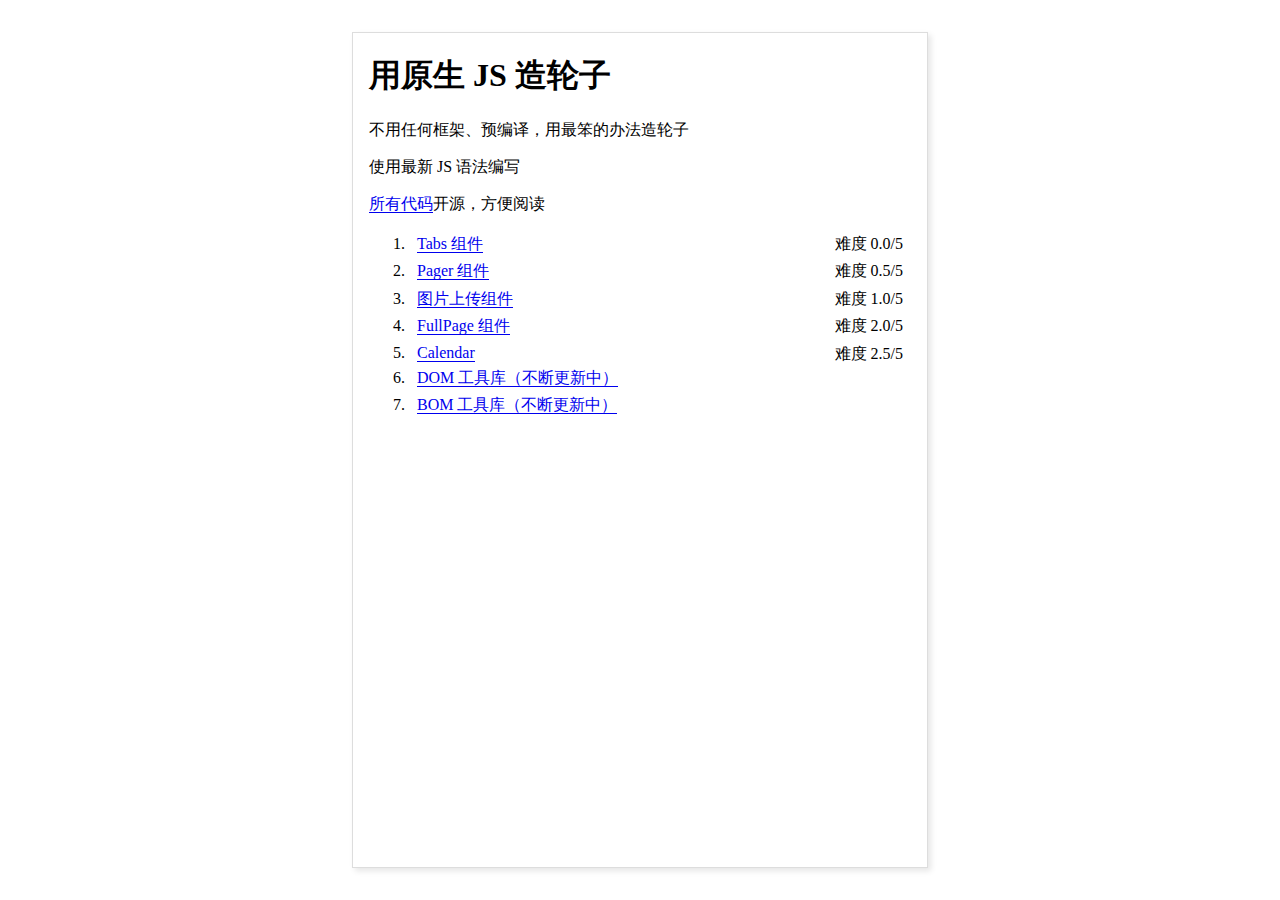
<file: index.html>
<!DOCTYPE html>
<html lang="zh-Hans">
  <meta charset="UTF-8">
  <meta name="viewport" content="width=device-width, user-scalable=no, initial-scale=1.0, maximum-scale=1.0, minimum-scale=1.0">
  <title>Index</title>
  <style>
    a{text-decoration: none; border-bottom: 1px solid;}
    *{box-sizing: border-box;}
    body{ margin: 0; min-height: 100vh; display: flex; justify-content: center; }
    .page{ width: 36em; margin: 2em; border: 1px solid #ddd; padding: 0 1em;
      box-shadow: 3px 3px 6px hsla(0,0%,0%,0.1);
    }
    ol>li{ padding:.2em .5em; }
    ol>li:hover{ background: #ddd; }
    ol>li .difficulty{ float: right; }
  </style>

  <div class="page">
    <h1>
      用原生 JS 造轮子
    </h1>
    <p>不用任何框架、预编译，用最笨的办法造轮子</p>
    <p>使用最新 JS 语法编写</p>
    <p><a href="https://github.com/FrankFang/wheels">所有代码</a>开源，方便阅读</p>
    <ol>
      <li>
        <a href="./demos/tabs.html">
          Tabs 组件
        </a>
        <span class="difficulty">难度 0.0/5</span>
      </li>
      <li>
        <a href="./demos/pager.html">
          Pager 组件
        </a>
        <span class="difficulty">难度 0.5/5</span>
      </li>
      <li>
        <a href="./demos/image-picker.html">
          图片上传组件
        </a>
        <span class="difficulty">难度 1.0/5</span>
      </li>
      <li>
        <a href="./demos/fullpage.html">
          FullPage 组件
        </a>
        <span class="difficulty">难度 2.0/5</span>
      </li>
      <li>
        <a href="./demos/calendar.html">
          Calendar
        </a>
        <span class="difficulty">难度 2.5/5</span>
      </li>
      <li>
        <a href="https://github.com/FrankFang/wheels/blob/master/lib/dom/index.js">
          DOM 工具库（不断更新中）
        </a>
      </li>
      <li>
        <a href="https://github.com/FrankFang/wheels/blob/master/lib/bom/index.js">
          BOM 工具库（不断更新中）
        </a>
      </li>
    </ol>
  </div>
  <!--百度统计-->
  <script> var _hmt = _hmt || []; (function() { var hm = document.createElement("script"); hm.src = "https://hm.baidu.com/hm.js?950926001a84a4f88cd3e1c7c0bfac08"; var s = document.getElementsByTagName("script")[0]; s.parentNode.insertBefore(hm, s); })(); </script>
</html>
</file>
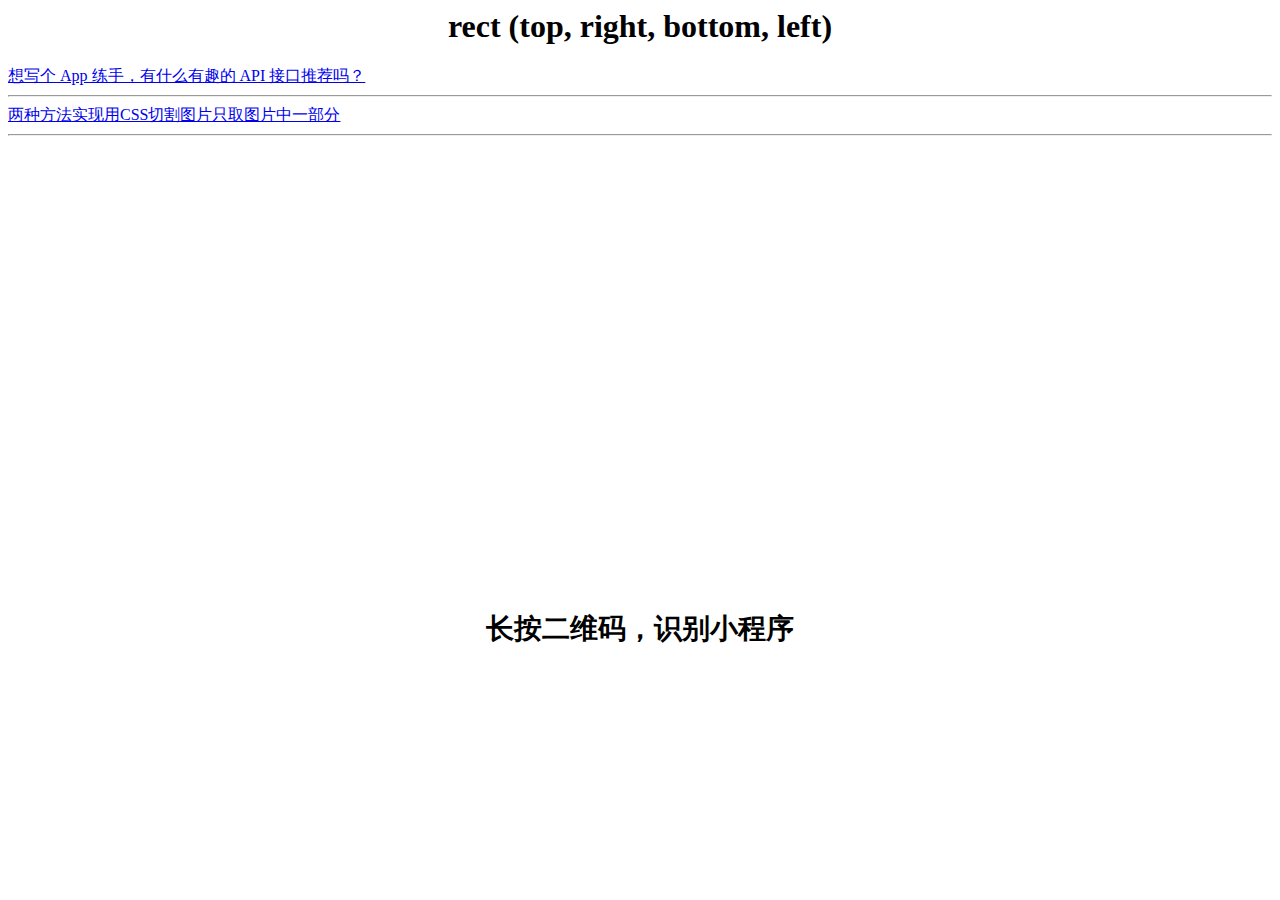
<file: demos/index.html>
<!DOCTYPE HTML PUBLIC>
<html>

<head>
    <meta http-equiv="Content-Type" content="text/html; charset=utf-8" />
    <title>rect (top, right, bottom, left)</title>
    <style>
        p.content {
            position: relative;
            width: 470px;
            height: 535px;
            margin: 0 auto;
            overflow: hidden;
        }

        .content img {
            position: absolute;
            left: 50%;
            transform: translateX(-50%);
            -webkit-transform: translate(-50%);
            -ms-transform: translate(-50%);
            clip: rect(0px, 470px, 450px, 0px);
        }

        .content span {
            display: inline-block;
            width: 470px;
            height: 80px;
            position: absolute;
            top: 445px;
            left: 0;
            line-height: 80px;
            text-align: center;
            font-size: 28px;
            font-weight: 700;
        }
    </style>
    <style type="text/css">
    </style>
</head>

<body>
    <h1 align="center">rect (top, right, bottom, left)</h1>
    <a href="https://www.zhihu.com/question/39479153">想写个 App 练手，有什么有趣的 API 接口推荐吗？</a>
    <hr>
    <a href="https://blog.csdn.net/zunguitiancheng/article/details/51913106">两种方法实现用CSS切割图片只取图片中一部分</a>
    <hr>
    <p style="text-align:center" class="content">
        <!-- <img src="8.png"> 找一张 470 535的图片 -->
        <span>长按二维码，识别小程序</span>
    </p>
</body>

</html>
</file>
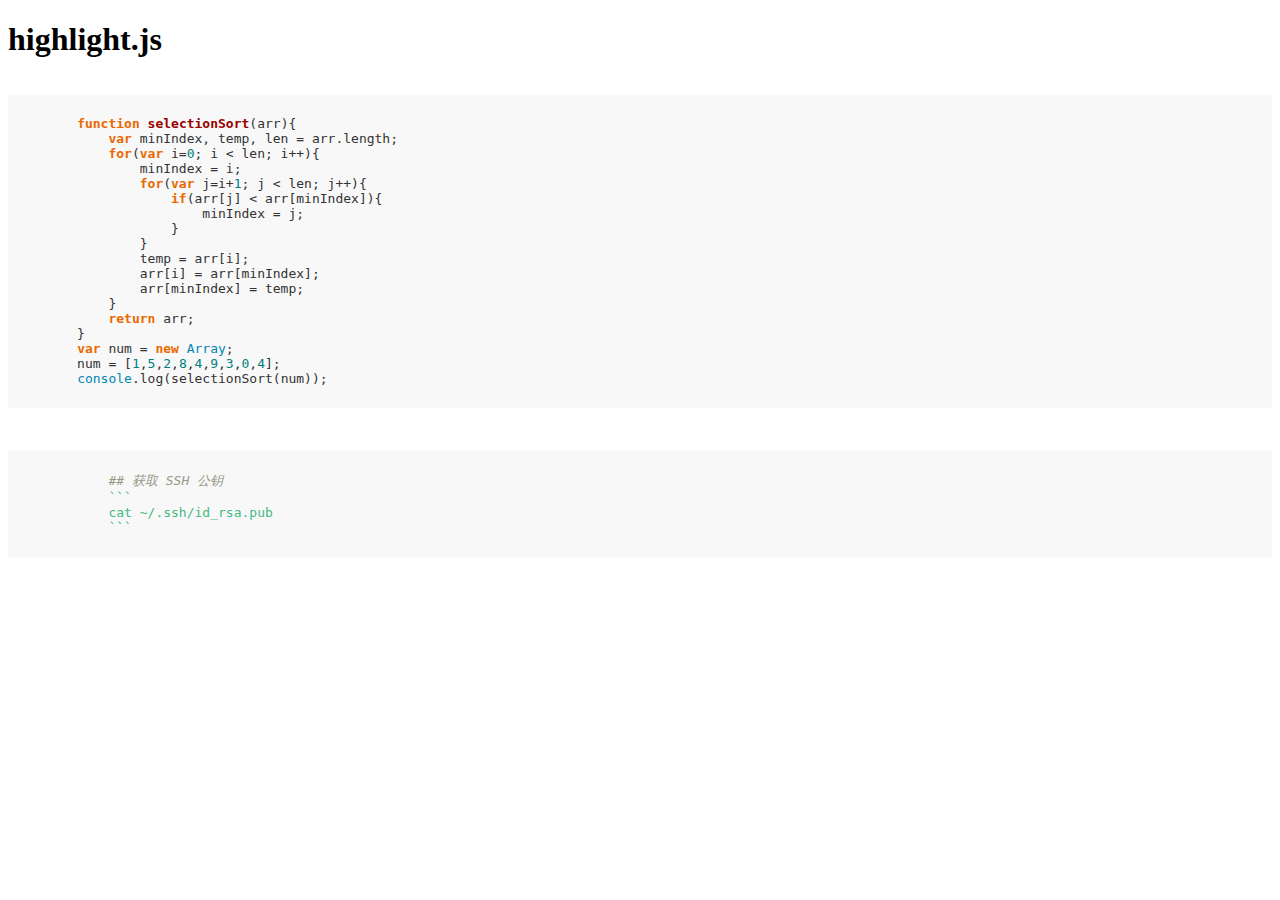
<file: highlight/index.html>
<!DOCTYPE html>
<html>
<head>
    <title>prism.js</title>
    <meta charset="utf-8">
    <!-- <link rel="stylesheet" href="styles/dark.css"> -->
    <link rel="stylesheet" href="../vue.css">
    <script src="highlight.pack.js"></script>
    <script>hljs.initHighlightingOnLoad();</script>
</head>
<body>
<h1>highlight.js</h1>
<!-- mv prism.js prism.css /Users/secsmarts/Documents/start/wheels -->
<pre>
    <code class="language-javascript">
        function selectionSort(arr){
            var minIndex, temp, len = arr.length;
            for(var i=0; i < len; i++){
                minIndex = i;
                for(var j=i+1; j < len; j++){
                    if(arr[j] < arr[minIndex]){
                        minIndex = j;
                    }
                }
                temp = arr[i];
                arr[i] = arr[minIndex];
                arr[minIndex] = temp;
            }
            return arr;
        }
        var num = new Array;
        num = [1,5,2,8,4,9,3,0,4];
        console.log(selectionSort(num));
    </code>
</pre>
 <pre>
     <code>
            ## 获取 SSH 公钥
            ```
            cat ~/.ssh/id_rsa.pub
            ```
     </code>
 </pre>
<script>
    var arr = [1,2,3];
    var c   = [3,4,5,1];
    var result = [];
    if(arr.length){
        arr.map(function(item){
            if(c.includes(item)){
                result.push(item)
            }
        })
    }
    console.log(result)
</script>
</body>
</html>
</file>
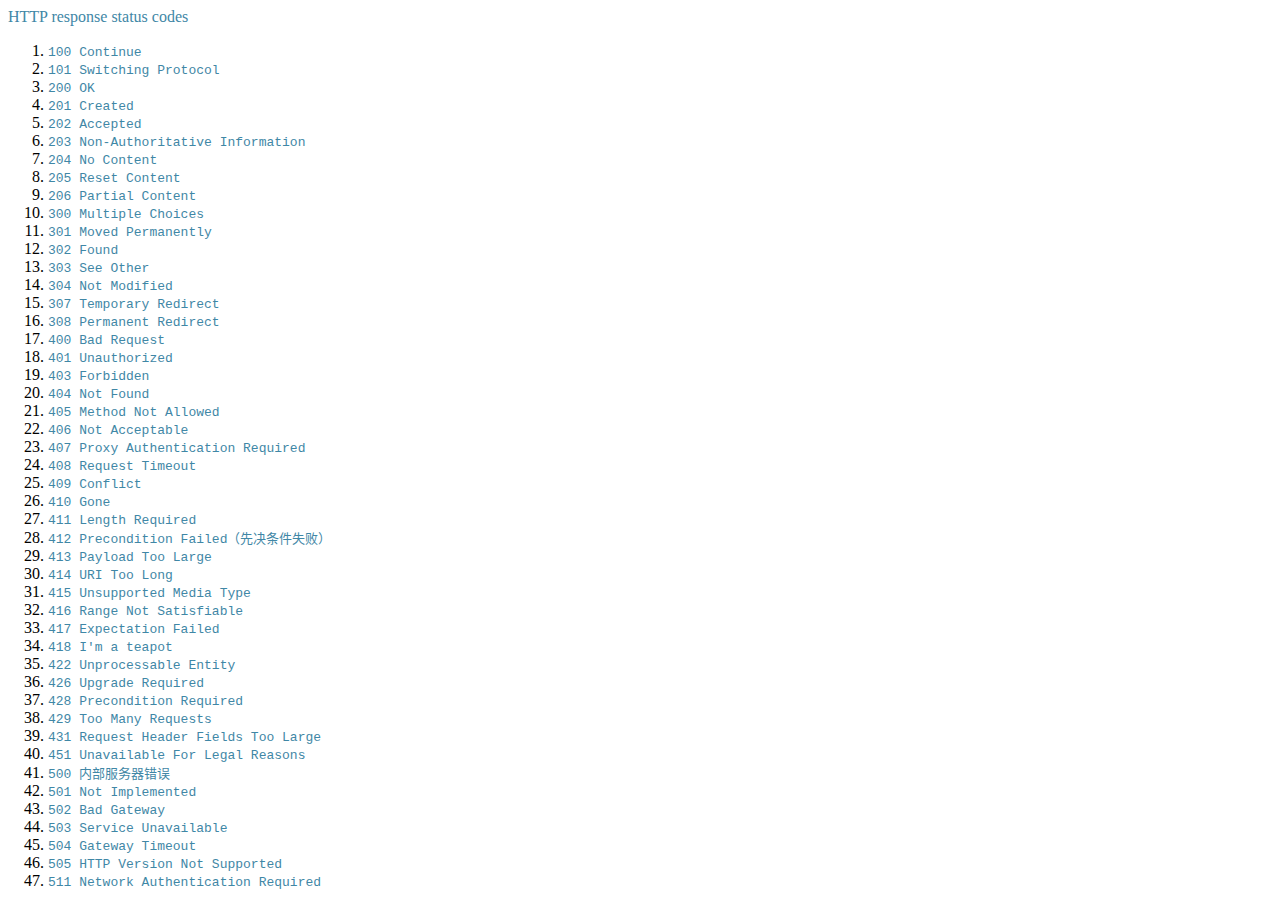
<file: status.html>
<!DOCTYPE html>
<html lang="zh-CN">

<head>
  <meta charset="UTF-8">
  <meta name="viewport" content="width=device-width, initial-scale=1.0">
  <meta http-equiv="X-UA-Compatible" content="ie=edge">
  <title>Document</title>
  <style>
    .quick-links .toggleable {
      margin-top: -15px;
    }

    .quick-links li {
      line-height: 1.2;
      padding-bottom: 20px;
    }

    .quick-links .toggleable>a {
      color: #333;
      display: inline-block;
      padding-left: 20px;
    }

    .quick-links a {
      display: inline;
      max-width: 100%;
      overflow: hidden;
      text-overflow: ellipsis;
    }

    .quick-links li li:first-child {
    padding-top: 10px;
}

.quick-links li li {
    padding-bottom: 10px;
    padding-left: 20px;
}
.quick-links li {
    line-height: 1.2;
}

.quick-links a,a {
    display: inline;
    max-width: 100%;
    overflow: hidden;
    text-overflow: ellipsis;
    color: #3f87a6;
    text-decoration: none;
}
  </style>
</head>

<body>
  <li data-default-state="open" class="toggleable current" data-closed=""><a href="/zh-CN/docs/Web/HTTP/Status" class="toggler"
      aria-haspopup="true"><i aria-hidden="true" class="icon-caret-down"></i>HTTP response status codes</a>
    <ol class="toggle-container" aria-expanded="true" style="display: block;">
      <li><a href="/zh-CN/docs/Web/HTTP/Status/100" title="HTTP 100 Continue&nbsp;信息型状态响应码表示目前为止一切正常, 客户端应该继续请求, 如果已完成请求则忽略."><code>100 Continue</code></a></li>
      <li><a href="/zh-CN/docs/Web/HTTP/Status/101" title="HTTP &nbsp;101 Switching Protocol（协议切换）状态码表示服务器应客户端升级协议的请求（Upgrade请求头）正在进行协议切换。"><code>101 Switching Protocol</code></a></li>
      <li><a href="/zh-CN/docs/Web/HTTP/Status/200" title="状态码&nbsp;200 OK&nbsp;表明请求已经成功. 默认情况下状态码为200的响应可以被缓存。"><code>200 OK</code></a></li>
      <li><a href="/zh-CN/docs/Web/HTTP/Status/201" title="在HTTP协议中，201 Created 是一个代表成功的应答状态码，表示请求已经被成功处理，并且创建了新的资源。新的资源在应答返回之前已经被创建。同时新增的资源会在应答消息体中返回，其地址或者是原始请求的路径，或者是 Location 首部的值。"><code>201 Created</code></a></li>
      <li><a href="/zh-CN/docs/Web/HTTP/Status/202" title="响应状态码 202 Accepted 表示服务器端已经收到请求消息，但是尚未进行处理。但是对于请求的处理确实无保证的，即稍后无法通过 HTTP 协议给客户端发送一个异步请求来告知其请求的处理结果。这个状态码被设计用来将请求交由另外一个进程或者服务器来进行处理，或者是对请求进行批处理的情形。"><code>202 Accepted</code></a></li>
      <li><a href="/zh-CN/docs/Web/HTTP/Status/203" title="在 HTTP 协议中，响应状态码&nbsp;203 Non-Authoritative Information &nbsp;表示请求已经成功被响应，但是获得的负载与源头服务器的状态码为 200 (OK)的响应相比，经过了拥有转换功能的 proxy （代理服务器）的修改。"><code>203 Non-Authoritative Information</code></a></li>
      <li><a href="/zh-CN/docs/Web/HTTP/Status/204" title="HTTP协议中&nbsp;204&nbsp;No Content&nbsp;成功状态响应码表示目前请求成功，但客户端不需要更新其现有页面。204 响应默认是可以被缓存的。在响应中需要包含头信息 ETag。"><code>204 No Content</code></a></li>
      <li><a href="/zh-CN/docs/Web/HTTP/Status/205" title="在 HTTP 协议中，响应状态码&nbsp;205 Reset Content 用来通知客户端重置文档视图，比如清空表单内容、重置 canvas 状态或者刷新用户界面。"><code>205 Reset Content</code></a></li>
      <li><a href="/zh-CN/docs/Web/HTTP/Status/206" title="HTTP 206 Partial Content 成功状态响应代码表示请求已成功，并且主体包含所请求的数据区间，该数据区间是在请求的 Range 首部指定的。"><code>206 Partial Content</code></a></li>
      <li><a href="/zh-CN/docs/Web/HTTP/Status/300" title="300 Multiple Choices 是一个用来表示重定向的响应状态码，表示该请求拥有多种可能的响应。用户代理或者用户自身应该从中选择一个。由于没有如何进行选择的标准方法，这个状态码极少使用。"><code>300 Multiple Choices</code></a></li>
      <li><a href="/zh-CN/docs/Web/HTTP/Status/301" title="HTTP 301 永久重定向&nbsp;说明请求的资源已经被移动到了由&nbsp;Location 头部指定的url上，是固定的不会再改变。搜索引擎会根据该响应修正。"><code>301 Moved Permanently</code></a></li>
      <li><a href="/zh-CN/docs/Web/HTTP/Status/302" title="HTTP 302 Found 重定向状态码表明请求的资源被暂时的移动到了由Location 头部指定的 URL 上。浏览器会重定向到这个URL，&nbsp;但是搜索引擎不会对该资源的链接进行更新&nbsp;(In SEO-speak, it is said that the link-juice is not sent to the new URL)。"><code>302 Found</code></a></li>
      <li><a href="/zh-CN/docs/Web/HTTP/Status/303" title="HTTP 303 See Other 重定向状态码，通常作为 PUT 或 POST 操作的返回结果，它表示重定向链接指向的不是新上传的资源，而是另外一个页面，比如消息确认页面或上传进度页面。而请求重定向页面的方法要总是使用&nbsp;GET。"><code>303 See Other</code></a></li>
      <li><a href="/zh-CN/docs/Web/HTTP/Status/304" title="HTTP 304&nbsp;未改变说明无需再次传输请求的内容，也就是说可以使用缓存的内容。这通常是在一些安全的方法（safe），例如GET 或HEAD 或在请求中附带了头部信息：&nbsp;If-None-Match 或If-Modified-Since。"><code>304 Not Modified</code></a></li>
      <li><a href="/zh-CN/docs/Web/HTTP/Status/307" title="原始请求中的请求方法和消息主体会在重定向请求中被重用。在确实需要将重定向请求的方法转换为 &nbsp;GET 的场景下，可以考虑使用 303 See Also 状态码。例如在使用 PUT 方法进行文件上传操作时，需要返回确认信息（例如“你已经成功上传了xyz”）而不是上传的资源本身，就可以使用这个状态码。"><code>307 Temporary Redirect</code></a></li>
      <li><a href="/zh-CN/docs/Web/HTTP/Status/308" title="在重定向过程中，请求方法和消息主体不会发生改变，然而在返回 301&nbsp;状态码的情况下，请求方法有时候会被客户端错误地修改为 GET 方法。"><code>308 Permanent Redirect</code></a></li>
      <li><a href="/zh-CN/docs/Web/HTTP/Status/400" title="HTTP 400 Bad Request 响应状态码表示由于语法无效，服务器无法理解该请求。 客户端不应该在未经修改的情况下重复此请求。"><code>400 Bad Request</code></a></li>
      <li><a href="/zh-CN/docs/Web/HTTP/Status/401" title="状态码&nbsp;401 Unauthorized 代表客户端错误，指的是由于缺乏目标资源要求的身份验证凭证，发送的请求未得到满足。"><code>401 Unauthorized</code></a></li>
      <li><a href="/zh-CN/docs/Web/HTTP/Status/403" title="状态码&nbsp;403 Forbidden 代表客户端错误，指的是服务器端有能力处理该请求，但是拒绝授权访问。"><code>403 Forbidden</code></a></li>
      <li><a href="/zh-CN/docs/Web/HTTP/Status/404" title="状态码&nbsp;404 Not Found 代表客户端错误，指的是服务器端无法找到所请求的资源。返回该响应的链接通常称为坏链（broken link）或死链（dead link），它们会导向链接出错处理(link rot)页面。"><code>404 Not Found</code></a></li>
      <li><a href="/zh-CN/docs/Web/HTTP/Status/405" title="状态码&nbsp;405 Method Not Allowed&nbsp;表明服务器禁止了使用当前 HTTP 方法的请求。需要注意的是，GET 与 HEAD 两个方法不得被禁止，当然也不得返回状态码 405。"><code>405 Method Not Allowed</code></a></li>
      <li><a href="/zh-CN/docs/Web/HTTP/Status/406" title="HTTP 协议中的 406 Not Acceptable 状态码表示客户端错误，指代服务器端无法提供与&nbsp; Accept-Charset 以及 Accept-Language 消息头指定的值相匹配的响应。"><code>406 Not Acceptable</code></a></li>
      <li><a href="/zh-CN/docs/Web/HTTP/Status/407" title="状态码&nbsp;407 Proxy Authentication Required  代表客户端错误，指的是由于缺乏位于浏览器与可以访问所请求资源的服务器之间的代理服务器（proxy server&nbsp;）要求的身份验证凭证，发送的请求尚未得到满足。"><code>407 Proxy Authentication Required</code></a></li>
      <li><a href="/zh-CN/docs/Web/HTTP/Status/408" title="响应状态码&nbsp;408 Request Timeout&nbsp;表示服务器想要将没有在使用的连接关闭。一些服务器会在空闲连接上发送此信息，即便是在客户端没有发送任何请求的情况下。"><code>408 Request Timeout</code></a></li>
      <li><a href="/zh-CN/docs/Web/HTTP/Status/409" title="响应状态码&nbsp;409 Conflict 表示请求与当前服务器端的状态相冲突。"><code>409 Conflict</code></a></li>
      <li><a href="/zh-CN/docs/Web/HTTP/Status/410" title="The compatibility table in this page is generated from structured data. If you'd like to contribute to the data, please check out https://github.com/mdn/browser-compat-data and send us a pull request."><code>410 Gone</code></a></li>
      <li><a href="/zh-CN/docs/Web/HTTP/Status/411" title="响应状态码&nbsp;411 Length Required &nbsp;属于客户端错误，表示由于缺少确定的Content-Length 首部字段，服务器拒绝客户端的请求。"><code>411 Length Required</code></a></li>
      <li><a href="/zh-CN/docs/Web/HTTP/Status/412" title="在 HTTP 协议中，响应状态码 412 Precondition Failed（先决条件失败）表示客户端错误，意味着对于目标资源的访问请求被拒绝。这通常发生于采用除&nbsp;GET 和 HEAD 之外的方法进行条件请求时，由首部字段 If-Unmodified-Since 或 If-None-Match 规定的先决条件不成立的情况下。这时候，请求的操作——通常是上传或修改文件——无法执行，从而返回该错误状态码。"><code>412 Precondition Failed（先决条件失败）</code></a></li>
      <li><a href="/zh-CN/docs/Web/HTTP/Status/413" title="响应状态码&nbsp;413 Payload Too Large 表示请求主体的大小超过了服务器规定的限度，服务器可以选择关闭连接或者返回&nbsp; Retry-After 首部字段。"><code>413 Payload Too Large</code></a></li>
      <li><a href="/zh-CN/docs/Web/HTTP/Status/414" title="响应码&nbsp;414 URI Too Long 表示客户端所请求的 URI 超过了服务器允许的范围。"><code>414 URI Too Long</code></a></li>
      <li><a href="/zh-CN/docs/Web/HTTP/Status/415" title="415 Unsupported Media Type 是一种HTTP协议的错误状态代码，表示服务器由于不支持其有效载荷的格式，从而拒绝接受客户端的请求。"><code>415 Unsupported Media Type</code></a></li>
      <li><a href="/zh-CN/docs/Web/HTTP/Status/416" title="HTTP 416 Range Not Satisfiable 错误状态码意味着服务器无法处理所请求的数据区间。最常见的情况是所请求的数据区间不在文件范围之内，也就是说，Range 首部的值，虽然从语法上来说是没问题的，但是从语义上来说却没有意义。"><code>416 Range Not Satisfiable</code></a></li>
      <li><a href="/zh-CN/docs/Web/HTTP/Status/417" title="HTTP协议中的&nbsp;&nbsp;417 Expectation Failed 状态码表示客户端错误，意味着服务器无法满足 Expect 请求消息头中的期望条件。"><code>417 Expectation Failed</code></a></li>
      <li><a href="/zh-CN/docs/Web/HTTP/Status/418" title="HTTP 418 I'm a teapot 客户端错误响应代码表示服务器拒绝冲泡咖啡，因为它是一个茶壶。 这个错误是超文本咖啡壶控制协议的参考，这是1998年愚人节的笑话。"><code>418 I'm a teapot</code></a></li>
      <li><a href="/zh-CN/docs/Web/HTTP/Status/422" title="The HyperText Transfer Protocol (HTTP) 422 Unprocessable Entity response status code indicates that the server understands the content type of the request entity, and the syntax of the request entity is correct, but it was unable to process the contained instructions."><code>422 Unprocessable Entity</code></a></li>
      <li><a href="/zh-CN/docs/Web/HTTP/Status/426" title="426 Upgrade Required 是一种HTTP协议的错误状态代码，表示服务器拒绝处理客户端使用当前协议发送的请求，但是可以接受其使用升级后的协议发送的请求。"><code>426 Upgrade Required</code></a></li>
      <li><a href="/zh-CN/docs/Web/HTTP/Status/428" title="在HTTP协议中，响应状态码&nbsp;&nbsp;428 Precondition Required 表示服务器端要求发送条件请求。"><code>428 Precondition Required</code></a></li>
      <li><a href="/zh-CN/docs/Web/HTTP/Status/429" title="在HTTP协议中，响应状态码 &nbsp;429 Too Many Requests 表示在一定的时间内用户发送了太多的请求，即超出了“频次限制”。"><code>429 Too Many Requests</code></a></li>
      <li><a href="/zh-CN/docs/Web/HTTP/Status/431" title="响应码&nbsp;431 Request Header Fields Too Large 表示由于请求中的首部字段的值过大，服务器拒绝接受客户端的请求。客户端可以在缩减首部字段的体积后再次发送请求。"><code>431 Request Header Fields Too Large</code></a></li>
      <li><a href="/zh-CN/docs/Web/HTTP/Status/451" title="451 Unavailable For Legal Reasons （因法律原因不可用）是一种HTTP协议的错误状态代码，表示服务器由于法律原因，无法提供客户端请求的资源，例如可能会导致法律诉讼的页面。"><code>451 Unavailable For Legal Reasons</code></a></li>
      <li><a href="/zh-CN/docs/Web/HTTP/Status/500" title="在 HTTP 协议中，500 Internal Server Error 是表示服务器端错误的响应状态码，意味着所请求的服务器遇到意外的情况并阻止其执行请求。"><code>500 内部服务器错误</code></a></li>
      <li><a href="/zh-CN/docs/Web/HTTP/Status/501" title="HTTP 501 Not Implemented&nbsp;服务器错误响应码表示请求的方法不被服务器支持，因此无法被处理。服务器必须支持的方法（即不会返回这个状态码的方法）只有 GET 和 HEAD。"><code>501 Not Implemented</code></a></li>
      <li><a href="/zh-CN/docs/Web/HTTP/Status/502" title="502 Bad Gateway 是一种HTTP协议的服务器端错误状态代码，它表示作为网关或代理角色的服务器，从上游服务器（如tomcat、php-fpm）中接收到的响应是无效的。"><code>502 Bad Gateway</code></a></li>
      <li><a href="/zh-CN/docs/Web/HTTP/Status/503" title="503 Service Unavailable 是一种HTTP协议的服务器端错误状态代码，它表示服务器尚未处于可以接受请求的状态。"><code>503 Service Unavailable</code></a></li>
      <li><a href="/zh-CN/docs/Web/HTTP/Status/504" title="504 Gateway Timeout 是一种HTTP协议的服务器端错误状态代码，表示扮演网关或者代理的服务器无法在规定的时间内获得想要的响应。"><code>504 Gateway Timeout</code></a></li>
      <li><a href="/zh-CN/docs/Web/HTTP/Status/505" title="505 HTTP Version Not Supported 是一种HTTP协议的服务器端错误状态代码，表示服务器不支持请求所使用的 HTTP 版本。"><code>505 HTTP Version Not Supported</code></a></li>
      <li><a href="/zh-CN/docs/Web/HTTP/Status/511" title="511 Network Authentication Required 是一种HTTP协议的错误状态代码，表示客户端需要通过验证才能使用该网络。"><code>511 Network Authentication Required</code></a></li>
    </ol>
  </li>
</body>

</html>
</file>
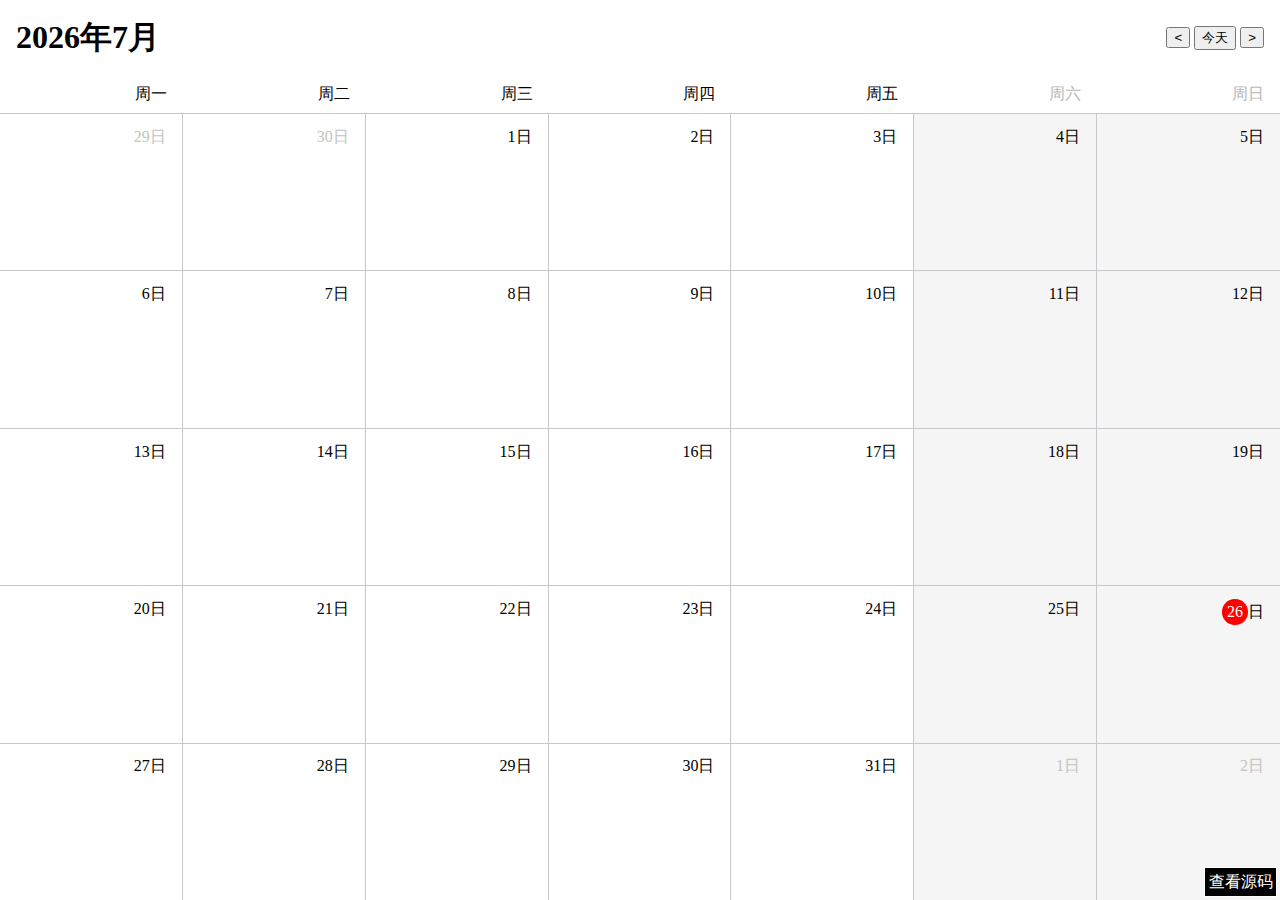
<file: demos/calendar.html>
<!DOCTYPE html>
<html lang="zh-Hans">
  <meta charset="UTF-8">
  <meta name="viewport" content="width=device-width, user-scalable=no, initial-scale=1.0, maximum-scale=1.0, minimum-scale=1.0">
  <title>Calendar</title>
  <style>
    body{margin:0;}      
    * {box-sizing: border-box;}
    h1{margin: 0;}
    .page{ min-height: 100vh; display: flex; flex-direction: column; }
    .page > nav:first-child{text-align: right; display: flex;
      justify-content: space-between; align-items: center;padding: 1em;}
    .calendar {  flex-grow: 1; display: flex; flex-direction: column;}
    .calendar> ol{list-style:none; margin:0; padding:0; }
    .calendar> ol.weekdays{display: flex; text-align: right; }
    .calendar> ol.weekdays >li{width: 14.2857%; padding: .5em 1em;}

    .calendar> ol.days{display: flex; flex-wrap: wrap; flex-grow: 1;}
    .calendar> ol.days>li{width: 14.2857%; border-right: 1px solid #C7C7CC; border-top: 1px solid #C7C7CC;
      position: relative;
    }
    .calendar> ol.days>li:nth-child(7n){ border-right: none; }
    .calendar> ol.days>li> .dayLabel{
      position: absolute; right: 1em;  top: .8em; white-space: nowrap; text-align: right;
    }

    .calendar .today .day{ background: red; width: 1.6em; display: inline-block; text-align: center; height: 1.6em;
      line-height: 1.6em; border-radius: 50%; color: white;
    }
    .calendar .weekdays .weekend{ color: #B8B8B8; }
    .calendar .days .weekend{ background: #F5F5F5; }
    .calendar .days .previousMonth,
    .calendar .days .nextMonth{ color: #C3C3C3; }
  </style>

  <div class="page">
    <nav>
      <h1 class="date"></h1>
      <div class="controls">
        <button id="previousMonth">&lt;</button>
        <button id="today">今天</button>
        <button id="nextMonth">&gt;</button>
      </div>
    </nav>
    <div class="calendar"></div>
  </div>
  <script src="../lib/dom/index.js"></script>
  <script src="view-source.js"></script>
  <script src="../lib/date2/index.js"></script>
  <script src="../lib/calendar/index.js"></script>
  <script>
    let calendar = new Calendar({
      element: document.querySelector('.calendar'),
      output: document.querySelector('.date'),
    })
    previousMonth.onclick = function(){
      calendar.previousMonth()
    }
    nextMonth.onclick = function(){
      calendar.nextMonth()
    }
    today.onclick = function(){
      calendar.resetMonth()
    }
  </script>

  <!--百度统计-->
  <script> var _hmt = _hmt || []; (function() { var hm = document.createElement("script"); hm.src = "https://hm.baidu.com/hm.js?950926001a84a4f88cd3e1c7c0bfac08"; var s = document.getElementsByTagName("script")[0]; s.parentNode.insertBefore(hm, s); })(); </script>
</html>
</file>
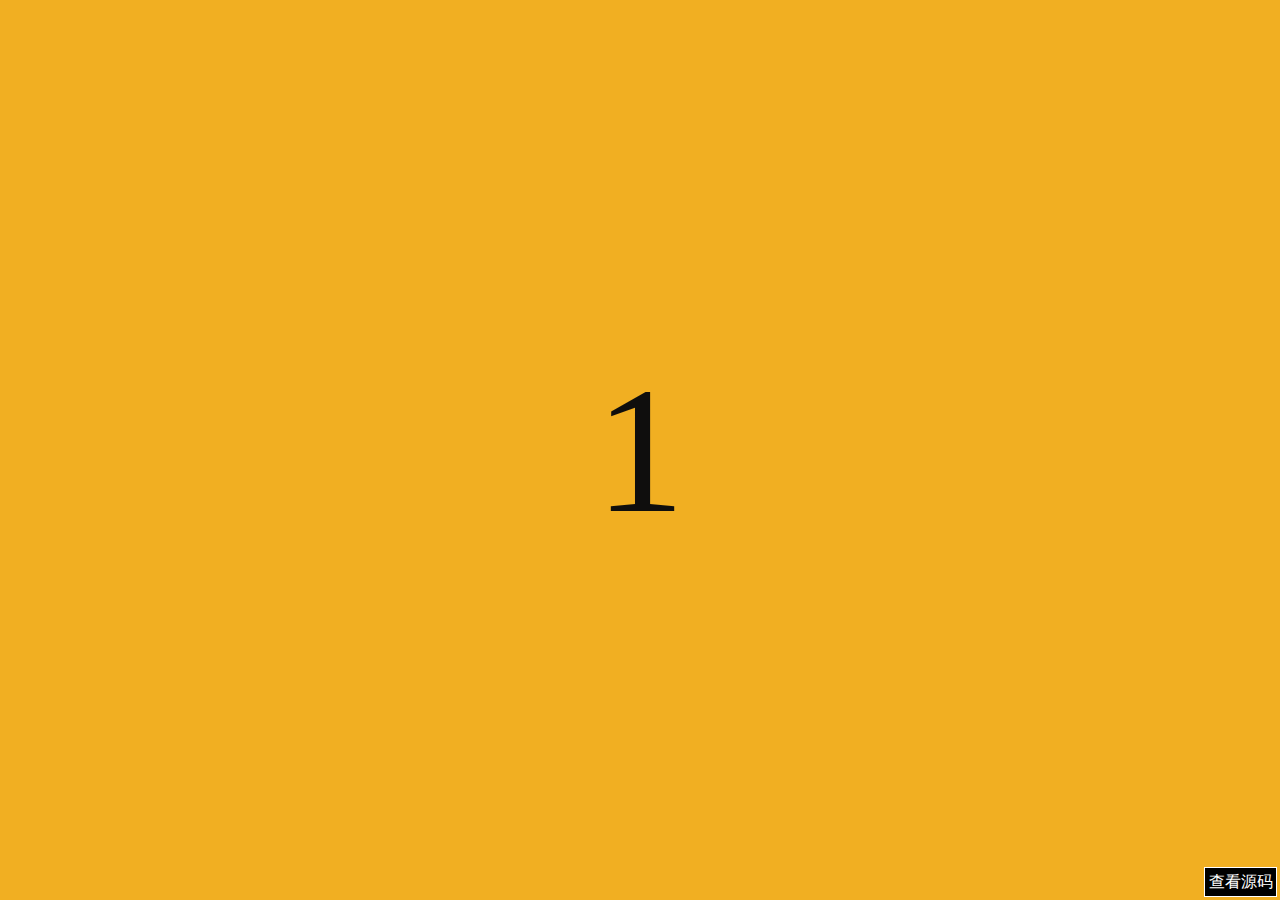
<file: demos/fullpage.html>
<!DOCTYPE html>
<html lang="zh-Hans">
  <meta charset="UTF-8">
  <meta name="viewport" content="width=device-width, user-scalable=no, initial-scale=1.0, maximum-scale=1.0, minimum-scale=1.0">
  <title>Fullpage</title>
  <style>
    body{ margin:0; color: #0F0E0D; }
    .page{ height: 100vh; }
    section{ height: 100vh; display: flex; justify-content: center; align-items: center; font-size: 20vh; }
    section:nth-child(1){ background: #F1AF22; }
    section:nth-child(2){ background: #356ADA; }
    section:nth-child(3){ background: #D82220; }
    section:nth-child(4){ background: #08AA37; }
  </style>
  <div class="page">
    <section>
      <div class="circle">1</div>
    </section>
    <section>
      <div class="circle">2</div>
    </section>
    <section>
      <div class="circle">3</div>
    </section>
    <section>
      <div class="circle">4</div>
    </section>
  </div>

  <script src="../lib/dom/index.js"></script>
  <script src="view-source.js"></script>
  <script src="../lib/fullpage/index.js"></script>
  <script>
    new FullPage({
      element: document.querySelector('body > .page')
    })
  </script>

  <!--百度统计-->
  <script> var _hmt = _hmt || []; (function() { var hm = document.createElement("script"); hm.src = "https://hm.baidu.com/hm.js?950926001a84a4f88cd3e1c7c0bfac08"; var s = document.getElementsByTagName("script")[0]; s.parentNode.insertBefore(hm, s); })(); </script>
</html>
</file>
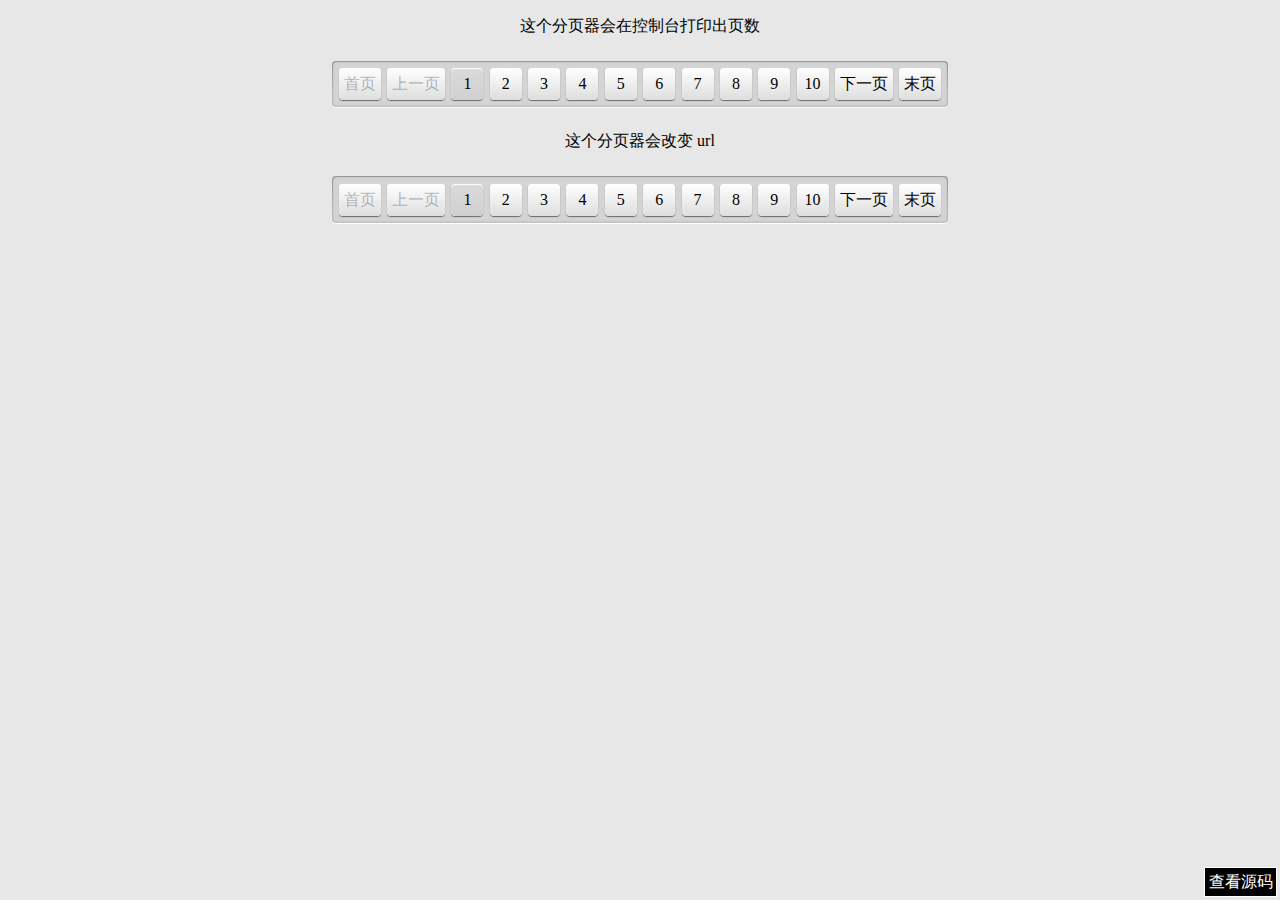
<file: demos/pager.html>
<!DOCTYPE html>
<html lang="zh-Hans">
  <meta charset="UTF-8">
  <meta name="viewport" content="width=device-width, user-scalable=no, initial-scale=1.0, maximum-scale=1.0, minimum-scale=1.0">
  <title>Pager</title>
  <style>
    body{ background: #E7E7E7; }
    ol{ list-style:none; margin:0;padding:0; }
    body{text-align: center;}

    .pager{
      display: inline-flex; padding: 1px; margin: .5em 0;
      background: linear-gradient(to bottom, #969696 0%,#c1c1c1 100%);
      border-radius: 4px; box-shadow: 0 1px 0 white;
    }
    .pager>nav{
      display: flex; align-items: center; padding: 3px;
      background: #D4D4D4; border-radius: 2px;
      border-radius: 4px; box-shadow: inset 0 0 3px hsla(0,0%,0%,0.1);
    }
    .pager>nav>ol[data-role="pageNumbers"]{ display: flex; }
    .pager>nav>ol[data-role="pageNumbers"]>li, .pager>nav>button{ 
      font: inherit; padding: 0 .3em;
      border: none; min-width: 1.4em; line-height: 2em; text-align: center;
      background: linear-gradient(to bottom, white 0%, #DEDEDE 100%); margin: .2em;
      border-radius: 4px; box-shadow: 0 1px 1px hsla(0,0%,0%,0.5), inset 0 1px 1px white;
    }

    .pager>nav>ol[data-role="pageNumbers"]>li{ cursor: default; }
    .pager>nav>ol[data-role="pageNumbers"]>li.current{ background: linear-gradient(to bottom, #DADADA 0%, #D0D0D0 100%); margin: .2em; }

  </style>


  <div>
    <p>
      这个分页器会在控制台打印出页数
    </p>
    <div class="pager"> </div>
  </div>
  <div>
    <p>
      这个分页器会改变 url
    </p>
    <div class="pager"> </div>
  </div>
  <script src="../lib/dom/index.js"></script>
  <script src="view-source.js"></script>
  <script src="../lib/bom/index.js"></script>
  <script src="../lib/pager/index.js"></script>
  <script>
    let pagers = document.querySelectorAll('.pager')
    new Pager({
      element: pagers[0],
      currentPage: 1,
      totalPage: 100,
    })
    pagers[0].addEventListener('pageChange', (e)=>{
      console.log(e.detail.page)
    })

    new Pager({
      element: pagers[1],
      currentPage: parseInt(bom.queryString.get('page'),10),
      totalPage: 100,
      pageQuery: 'page'
    })
  </script>

  <!--百度统计-->
  <script> var _hmt = _hmt || []; (function() { var hm = document.createElement("script"); hm.src = "https://hm.baidu.com/hm.js?950926001a84a4f88cd3e1c7c0bfac08"; var s = document.getElementsByTagName("script")[0]; s.parentNode.insertBefore(hm, s); })(); </script>
</html>
</file>
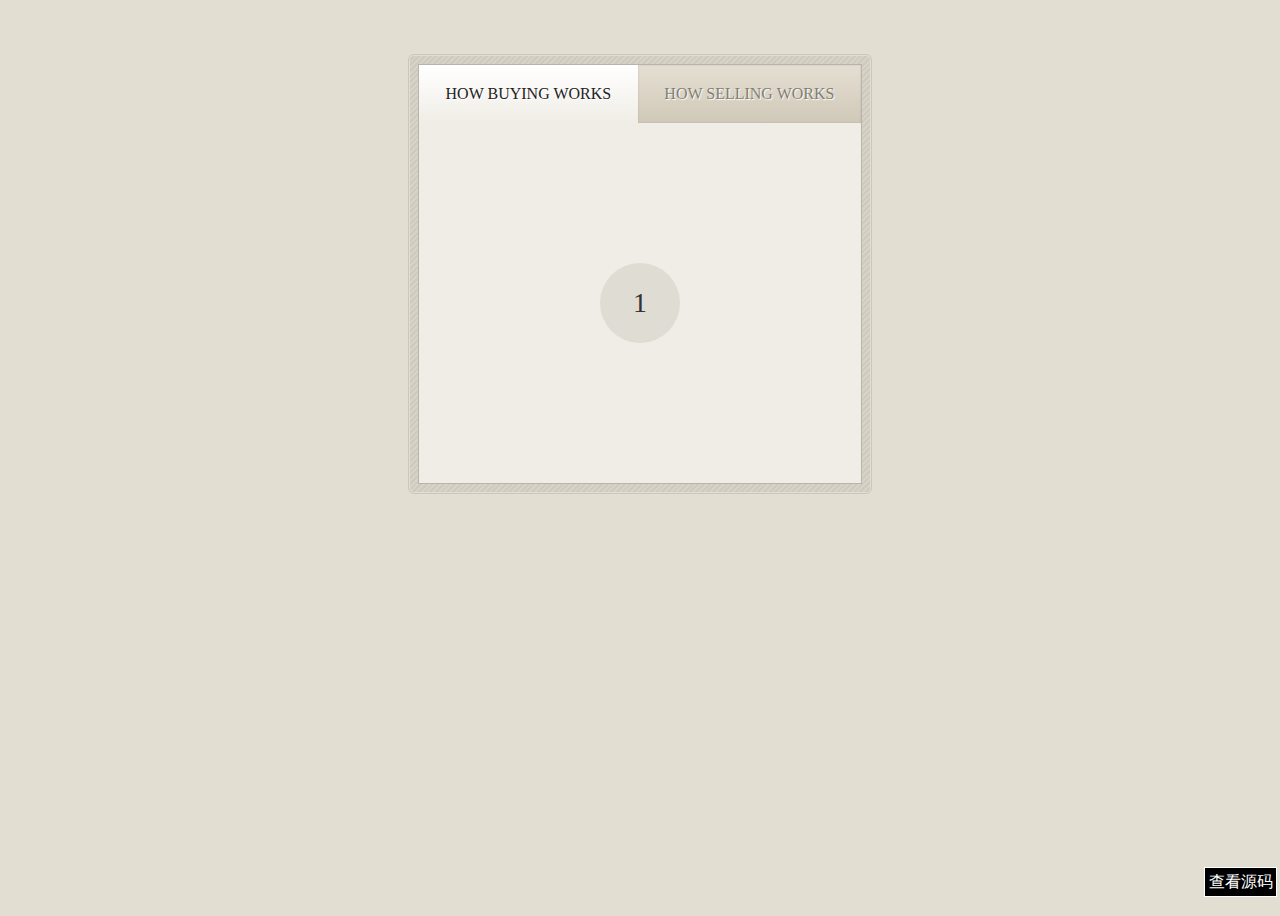
<file: demos/tabs.html>
<!DOCTYPE html>
<html lang="zh-Hans">
  <meta charset="UTF-8">
  <meta name="viewport" content="width=device-width, user-scalable=no, initial-scale=1.0, maximum-scale=1.0, minimum-scale=1.0">
  <title>Tabs</title>
  <style>
    body{ background: #E2DED2; display: flex; justify-content: center; align-items: flex-start; min-height: 100vh; }
    *{ box-sizing: border-box; }
    .wrapper{ margin-top: 3em; position: relative; border-radius: 4px; padding: 8px; width: 460px;
      background: repeating-linear-gradient( -45deg, #D7D3C7, #D7D3C7 2px, #CECABE 2px, #CECABE 4px); }
    .wrapper::before{ content:'';display: block;position: absolute;top: -2px; bottom: -2px; left: -2px; right: -2px;
      border: 1px solid #CBC7BC; border-radius: 6px; z-index: -1; }
    .tabs{ background: #F2F1EC; }
    .tabs ol{ list-style: none;  margin: 0; padding: 0; }
    .tabs ol:first-child{ display: flex; border: 1px solid #B8B3AE; border-bottom: none; }
    .tabs ol:first-child>li{ flex-grow: 1; padding: 20px; text-align: center; text-transform: uppercase;
      background: linear-gradient(to bottom, #e5dfd3 0%,#d0c9b8 100%); color: #847E6F; text-shadow: 1px 1px 1px white;
      box-shadow: inset 0 0 2px hsla(0,0%,0%,0.15); }
    .tabs ol:first-child>li.active{ background: linear-gradient(to bottom, white 0%,#F0EDE6 100%);
      color: #222222; box-shadow: none; }
    .tabs ol:nth-child(2){ border: 1px solid #B8B3AE; border-top: none; background: #F0EDE6; }
    .tabs ol:nth-child(2) > li{ display: none; min-height: 5em; }
    .tabs ol:nth-child(2) > li.active{ display: flex; justify-content: center; align-items: center; }
    .circle{ width: 80px; height: 80px; border-radius: 50%; background: #DFDCD3;
      display: flex; justify-content: center; align-items: center; font-size: 28px; color:#333; margin: 5em 0; }
  </style>

  <div class="wrapper">
    <div class="tabs">
      <ol data-role="tabs-nav">
        <li>how buying works</li>
        <li>how selling works</li>
      </ol>
      <ol data-role="tabs-panes">
        <li>
          <div class="circle">
            1
          </div>
        </li>
        <li>
          <div class="circle">
            2
          </div>
        </li>
      </ol>
    </div>
  </div>

  <script src="../lib/dom/index.js"></script>
  <script src="view-source.js"></script>
  <script src="../lib/tabs/index.js"></script>
  <script>
    new Tabs({
      element: document.querySelectorAll('.tabs')[0]
    })
  </script>
  <!--百度统计-->
  <script> var _hmt = _hmt || []; (function() { var hm = document.createElement("script"); hm.src = "https://hm.baidu.com/hm.js?950926001a84a4f88cd3e1c7c0bfac08"; var s = document.getElementsByTagName("script")[0]; s.parentNode.insertBefore(hm, s); })(); </script>
</html>
</file>
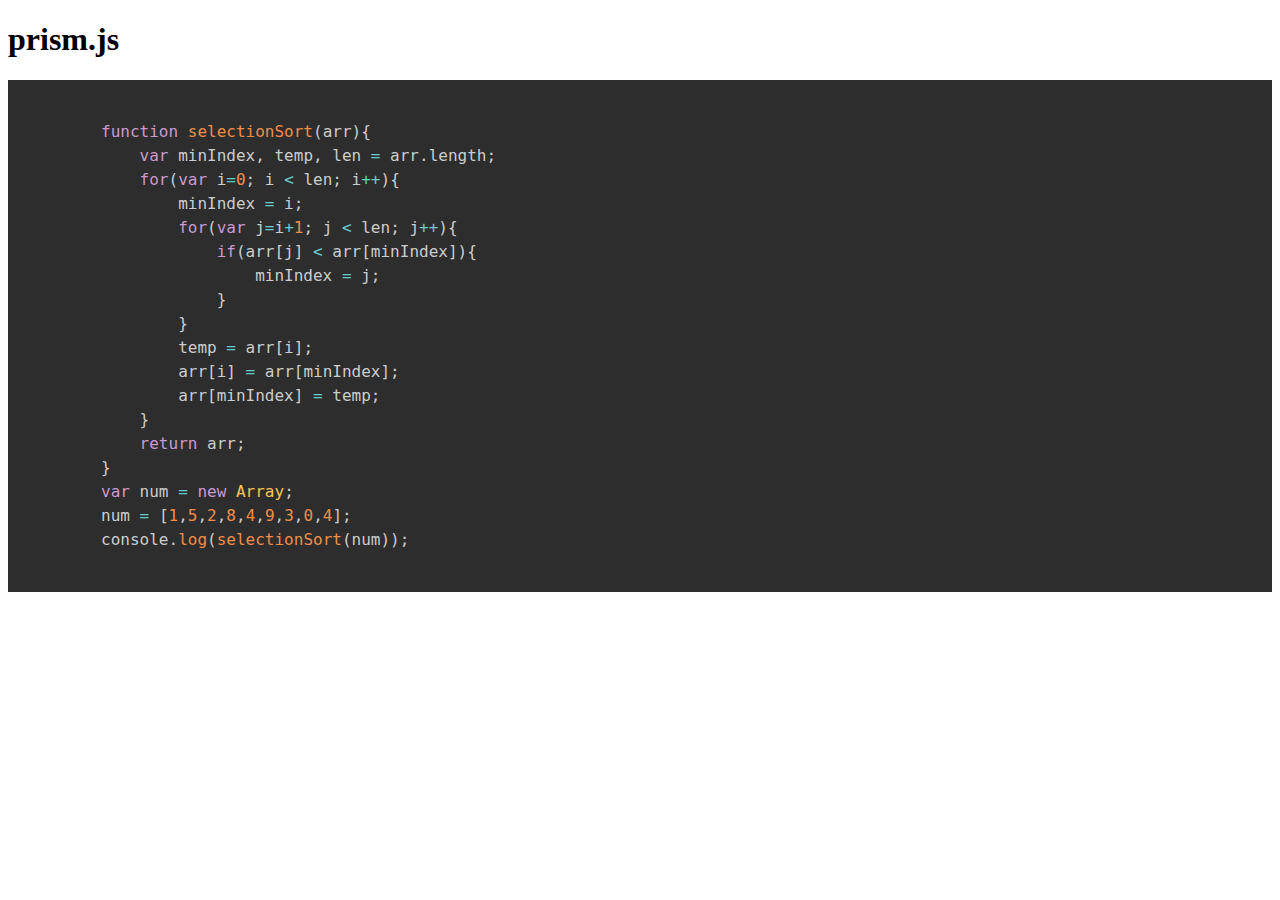
<file: my/prism.html>
<!DOCTYPE html>
<html>
<head>
    <title>prism.js</title>
    <meta charset="utf-8">
     
    <!-- <link rel="stylesheet" type="text/css" href="./assets/css/algorithm.css"> -->
    <!-- <link rel="stylesheet" type="text/css" href="../prism/prism.css">
    <script src="../prism/prism.js"></script> -->
    <!-- <link rel="stylesheet" href="../Okaidia/Okaidia.css">
    <script src="../Okaidia/Okaidia.js"></script> -->
    <link rel="stylesheet" href="../Tomorrow Night/prism.css">
    <script src="../Tomorrow Night//prism.js"></script>
</head>
<body>
<h1>prism.js</h1>
<!-- mv prism.js prism.css /Users/secsmarts/Documents/start/wheels -->
<pre>
    <code class="language-javascript">
        function selectionSort(arr){
            var minIndex, temp, len = arr.length;
            for(var i=0; i < len; i++){
                minIndex = i;
                for(var j=i+1; j < len; j++){
                    if(arr[j] < arr[minIndex]){
                        minIndex = j;
                    }
                }
                temp = arr[i];
                arr[i] = arr[minIndex];
                arr[minIndex] = temp;
            }
            return arr;
        }
        var num = new Array;
        num = [1,5,2,8,4,9,3,0,4];
        console.log(selectionSort(num));
    </code>
</pre>
 
 
</body>
</html>
</file>
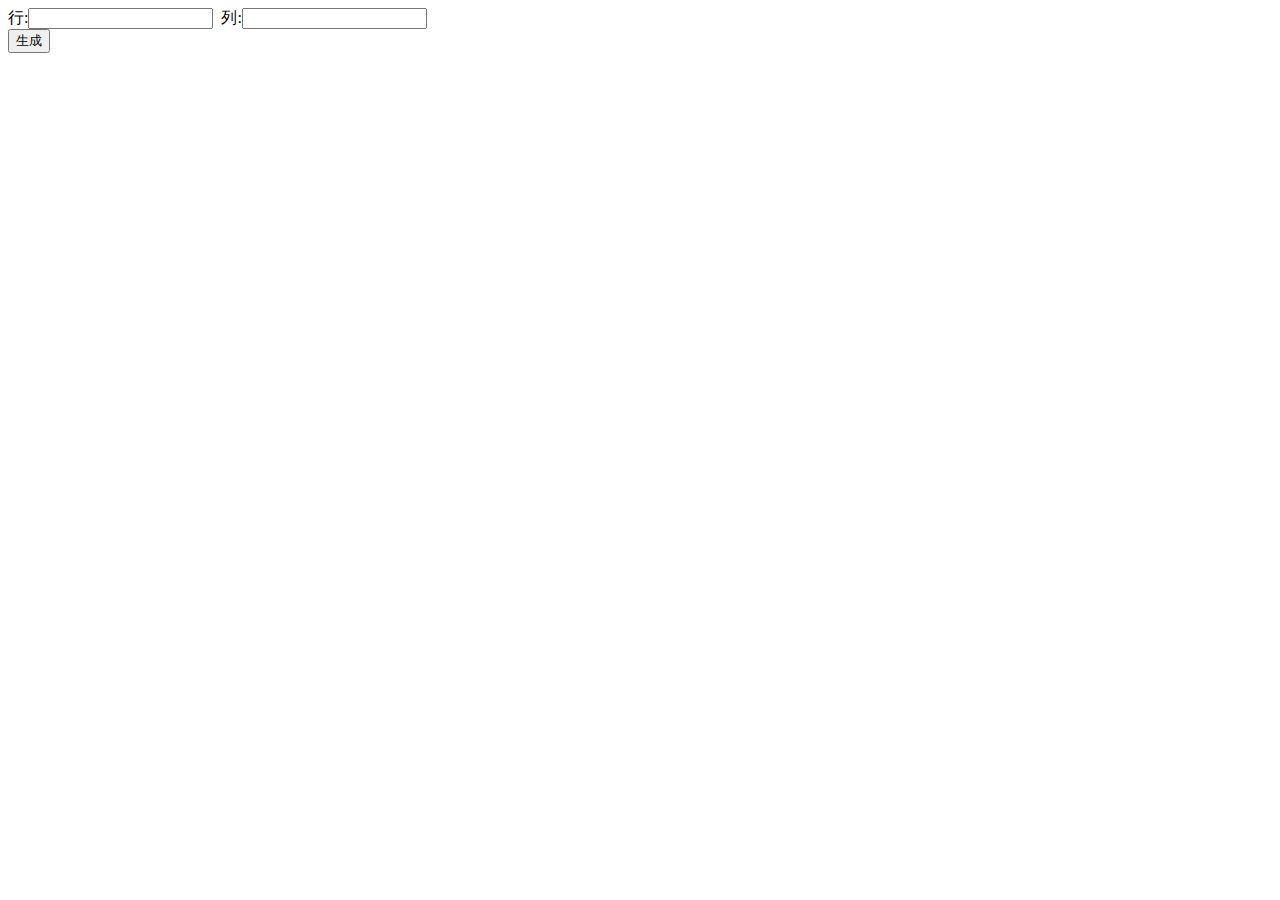
<file: my/table.html>
<!DOCTYPE html>
<html lang="en">
<head>
    <meta charset="UTF-8">
    <title>动态生成表格</title>
    <script type="text/javascript">

    </script>
</head>
<body>
行:<input type="text" id="h"/>&nbsp;
列:<input type="text" id="l"/><br/>
<input type="button" value="生成" onclick="addTable();"/>
<div id="div1">

</div>
<script type="text/javascript">
    function addTable() {
        var row1=document.getElementById("h").value;//获取属性值
        var col1=document.getElementById("l").value;//获取属性值
        var div1=document.getElementById("div1");
        var tab="<table border='1' bordercolor='blue' width='200' height='10'>";
        //循环行
        for(var i=1;i<=row1;i++)
        {
            tab+="<tr>";
            //循环列
            for(var j=1;j<=col1;j++)
            {
                tab+="<td>单元格j</td>";
            }
            tab+="</tr>";
        }
        tab+="</table>"
         div1.innerHTML=tab;
    }
</script>
</body>
</html>
</file>
<file: highlight/styles/dark.css>
/*

Dark style from softwaremaniacs.org (c) Ivan Sagalaev <Maniac@SoftwareManiacs.Org>

*/

.hljs {
  display: block;
  overflow-x: auto;
  padding: 0.5em;
  background: #444;
}

.hljs-keyword,
.hljs-selector-tag,
.hljs-literal,
.hljs-section,
.hljs-link {
  color: white;
}

.hljs,
.hljs-subst {
  color: #ddd;
}

.hljs-string,
.hljs-title,
.hljs-name,
.hljs-type,
.hljs-attribute,
.hljs-symbol,
.hljs-bullet,
.hljs-built_in,
.hljs-addition,
.hljs-variable,
.hljs-template-tag,
.hljs-template-variable {
  color: #d88;
}

.hljs-comment,
.hljs-quote,
.hljs-deletion,
.hljs-meta {
  color: #777;
}

.hljs-keyword,
.hljs-selector-tag,
.hljs-literal,
.hljs-title,
.hljs-section,
.hljs-doctag,
.hljs-type,
.hljs-name,
.hljs-strong {
  font-weight: bold;
}

.hljs-emphasis {
  font-style: italic;
}
</file>
<file: vue.css>
/* .gutter pre {
    color: #999;
  }
  pre {
    color: #525252;
  }
  pre .function .keyword,
  pre .constant {
    color: #0092db;
  }
  pre .keyword,
  pre .attribute {
    color: #e96900;
  }
  pre .number,
  pre .literal {
    color: #ae81ff;
  }


  pre .prompt {
    color: #42b983;
  }

  pre .tex .formula {
    color: #b3b3b3;
  } */


  /*

github.com style (c) Vasily Polovnyov <vast@whiteants.net>

*/

pre code {
    background-color: #f8f8f8;
} 

.hljs {
    display: block;
    overflow-x: auto;
    padding: 0.5em;
    color: #333;
  }
  
  .hljs-comment,
  .hljs-quote {
    color: #998;
    font-style: italic;
  }
  
  .hljs-keyword,
  .hljs-selector-tag,
  .hljs-subst {
    color: #e96900;
    font-weight: bold;
  }
  
  .hljs-number,
  .hljs-literal,
  .hljs-variable,
  .hljs-template-variable,
  .hljs-tag .hljs-attr {
    color: #008080;
  }
  
  .hljs-string,
  .hljs-doctag {
    color: #42b983;
  }
  
  .hljs-title,
  .hljs-section,
  .hljs-selector-id {
    color: #900;
    font-weight: bold;
  }
  
  .hljs-subst {
    font-weight: normal;
  }
  
  .hljs-type,
  .hljs-class .hljs-title {
    color: #458;
    font-weight: bold;
  }
  
  .hljs-tag,
  .hljs-name,
  .hljs-attribute {
    color: #525252;
    font-weight: normal;
  }
  
  .hljs-regexp,
  .hljs-link {
    color: #009926;
  }
  
  .hljs-symbol,
  .hljs-bullet {
    color: #990073;
  }
  
  .hljs-built_in,
  .hljs-builtin-name {
    color: #0086b3;
  }
  
  .hljs-meta {
    color: #999;
    font-weight: bold;
  }
  
  .hljs-deletion {
    background: #fdd;
  }
  
  .hljs-addition {
    background: #dfd;
  }
  
  .hljs-emphasis {
    font-style: italic;
  }
  
  .hljs-strong {
    font-weight: bold;
  }
</file>
<file: prism/prism.css>
/* PrismJS 1.15.0
https://prismjs.com/download.html#themes=prism&languages=markup+css+clike+javascript */
/**
 * prism.js default theme for JavaScript, CSS and HTML
 * Based on dabblet (http://dabblet.com)
 * @author Lea Verou
 */

code[class*="language-"],
pre[class*="language-"] {
	color: black;
	background: none;
	text-shadow: 0 1px white;
	font-family: Consolas, Monaco, 'Andale Mono', 'Ubuntu Mono', monospace;
	text-align: left;
	white-space: pre;
	word-spacing: normal;
	word-break: normal;
	word-wrap: normal;
	line-height: 1.5;

	-moz-tab-size: 4;
	-o-tab-size: 4;
	tab-size: 4;

	-webkit-hyphens: none;
	-moz-hyphens: none;
	-ms-hyphens: none;
	hyphens: none;
}

pre[class*="language-"]::-moz-selection, pre[class*="language-"] ::-moz-selection,
code[class*="language-"]::-moz-selection, code[class*="language-"] ::-moz-selection {
	text-shadow: none;
	background: #b3d4fc;
}

pre[class*="language-"]::selection, pre[class*="language-"] ::selection,
code[class*="language-"]::selection, code[class*="language-"] ::selection {
	text-shadow: none;
	background: #b3d4fc;
}

@media print {
	code[class*="language-"],
	pre[class*="language-"] {
		text-shadow: none;
	}
}

/* Code blocks */
pre[class*="language-"] {
	padding: 1em;
	margin: .5em 0;
	overflow: auto;
}

:not(pre) > code[class*="language-"],
pre[class*="language-"] {
	background: #f5f2f0;
}

/* Inline code */
:not(pre) > code[class*="language-"] {
	padding: .1em;
	border-radius: .3em;
	white-space: normal;
}

.token.comment,
.token.prolog,
.token.doctype,
.token.cdata {
	color: slategray;
}

.token.punctuation {
	color: #999;
}

.namespace {
	opacity: .7;
}

.token.property,
.token.tag,
.token.boolean,
.token.number,
.token.constant,
.token.symbol,
.token.deleted {
	color: #905;
}

.token.selector,
.token.attr-name,
.token.string,
.token.char,
.token.builtin,
.token.inserted {
	color: #690;
}

.token.operator,
.token.entity,
.token.url,
.language-css .token.string,
.style .token.string {
	color: #9a6e3a;
	background: hsla(0, 0%, 100%, .5);
}

.token.atrule,
.token.attr-value,
.token.keyword {
	color: #07a;
}

.token.function,
.token.class-name {
	color: #DD4A68;
}

.token.regex,
.token.important,
.token.variable {
	color: #e90;
}

.token.important,
.token.bold {
	font-weight: bold;
}
.token.italic {
	font-style: italic;
}

.token.entity {
	cursor: help;
}
</file>
<file: Okaidia/Okaidia.css>
/* PrismJS 1.15.0
https://prismjs.com/download.html#themes=prism-okaidia&languages=markup+css+clike+javascript */
/**
 * okaidia theme for JavaScript, CSS and HTML
 * Loosely based on Monokai textmate theme by http://www.monokai.nl/
 * @author ocodia
 */

code[class*="language-"],
pre[class*="language-"] {
	color: #f8f8f2;
	background: none;
	text-shadow: 0 1px rgba(0, 0, 0, 0.3);
	font-family: Consolas, Monaco, 'Andale Mono', 'Ubuntu Mono', monospace;
	text-align: left;
	white-space: pre;
	word-spacing: normal;
	word-break: normal;
	word-wrap: normal;
	line-height: 1.5;

	-moz-tab-size: 4;
	-o-tab-size: 4;
	tab-size: 4;

	-webkit-hyphens: none;
	-moz-hyphens: none;
	-ms-hyphens: none;
	hyphens: none;
}

/* Code blocks */
pre[class*="language-"] {
	padding: 1em;
	margin: .5em 0;
	overflow: auto;
	border-radius: 0.3em;
}

:not(pre) > code[class*="language-"],
pre[class*="language-"] {
	background: #272822;
}

/* Inline code */
:not(pre) > code[class*="language-"] {
	padding: .1em;
	border-radius: .3em;
	white-space: normal;
}

.token.comment,
.token.prolog,
.token.doctype,
.token.cdata {
	color: slategray;
}

.token.punctuation {
	color: #f8f8f2;
}

.namespace {
	opacity: .7;
}

.token.property,
.token.tag,
.token.constant,
.token.symbol,
.token.deleted {
	color: #f92672;
}

.token.boolean,
.token.number {
	color: #ae81ff;
}

.token.selector,
.token.attr-name,
.token.string,
.token.char,
.token.builtin,
.token.inserted {
	color: #a6e22e;
}

.token.operator,
.token.entity,
.token.url,
.language-css .token.string,
.style .token.string,
.token.variable {
	color: #f8f8f2;
}

.token.atrule,
.token.attr-value,
.token.function,
.token.class-name {
	color: #e6db74;
}

.token.keyword {
	color: #66d9ef;
}

.token.regex,
.token.important {
	color: #fd971f;
}

.token.important,
.token.bold {
	font-weight: bold;
}
.token.italic {
	font-style: italic;
}

.token.entity {
	cursor: help;
}
</file>
<file: Tomorrow Night/prism.css>
/* PrismJS 1.15.0
https://prismjs.com/download.html#themes=prism-tomorrow&languages=markup+css+clike+javascript */
/**
 * prism.js tomorrow night eighties for JavaScript, CoffeeScript, CSS and HTML
 * Based on https://github.com/chriskempson/tomorrow-theme
 * @author Rose Pritchard
 */

code[class*="language-"],
pre[class*="language-"] {
	color: #ccc;
	background: none;
	font-family: Consolas, Monaco, 'Andale Mono', 'Ubuntu Mono', monospace;
	text-align: left;
	white-space: pre;
	word-spacing: normal;
	word-break: normal;
	word-wrap: normal;
	line-height: 1.5;

	-moz-tab-size: 4;
	-o-tab-size: 4;
	tab-size: 4;

	-webkit-hyphens: none;
	-moz-hyphens: none;
	-ms-hyphens: none;
	hyphens: none;

}

/* Code blocks */
pre[class*="language-"] {
	padding: 1em;
	margin: .5em 0;
	overflow: auto;
}

:not(pre) > code[class*="language-"],
pre[class*="language-"] {
	background: #2d2d2d;
}

/* Inline code */
:not(pre) > code[class*="language-"] {
	padding: .1em;
	border-radius: .3em;
	white-space: normal;
}

.token.comment,
.token.block-comment,
.token.prolog,
.token.doctype,
.token.cdata {
	color: #999;
}

.token.punctuation {
	color: #ccc;
}

.token.tag,
.token.attr-name,
.token.namespace,
.token.deleted {
	color: #e2777a;
}

.token.function-name {
	color: #6196cc;
}

.token.boolean,
.token.number,
.token.function {
	color: #f08d49;
}

.token.property,
.token.class-name,
.token.constant,
.token.symbol {
	color: #f8c555;
}

.token.selector,
.token.important,
.token.atrule,
.token.keyword,
.token.builtin {
	color: #cc99cd;
}

.token.string,
.token.char,
.token.attr-value,
.token.regex,
.token.variable {
	color: #7ec699;
}

.token.operator,
.token.entity,
.token.url {
	color: #67cdcc;
}

.token.important,
.token.bold {
	font-weight: bold;
}
.token.italic {
	font-style: italic;
}

.token.entity {
	cursor: help;
}

.token.inserted {
	color: green;
}
</file>
